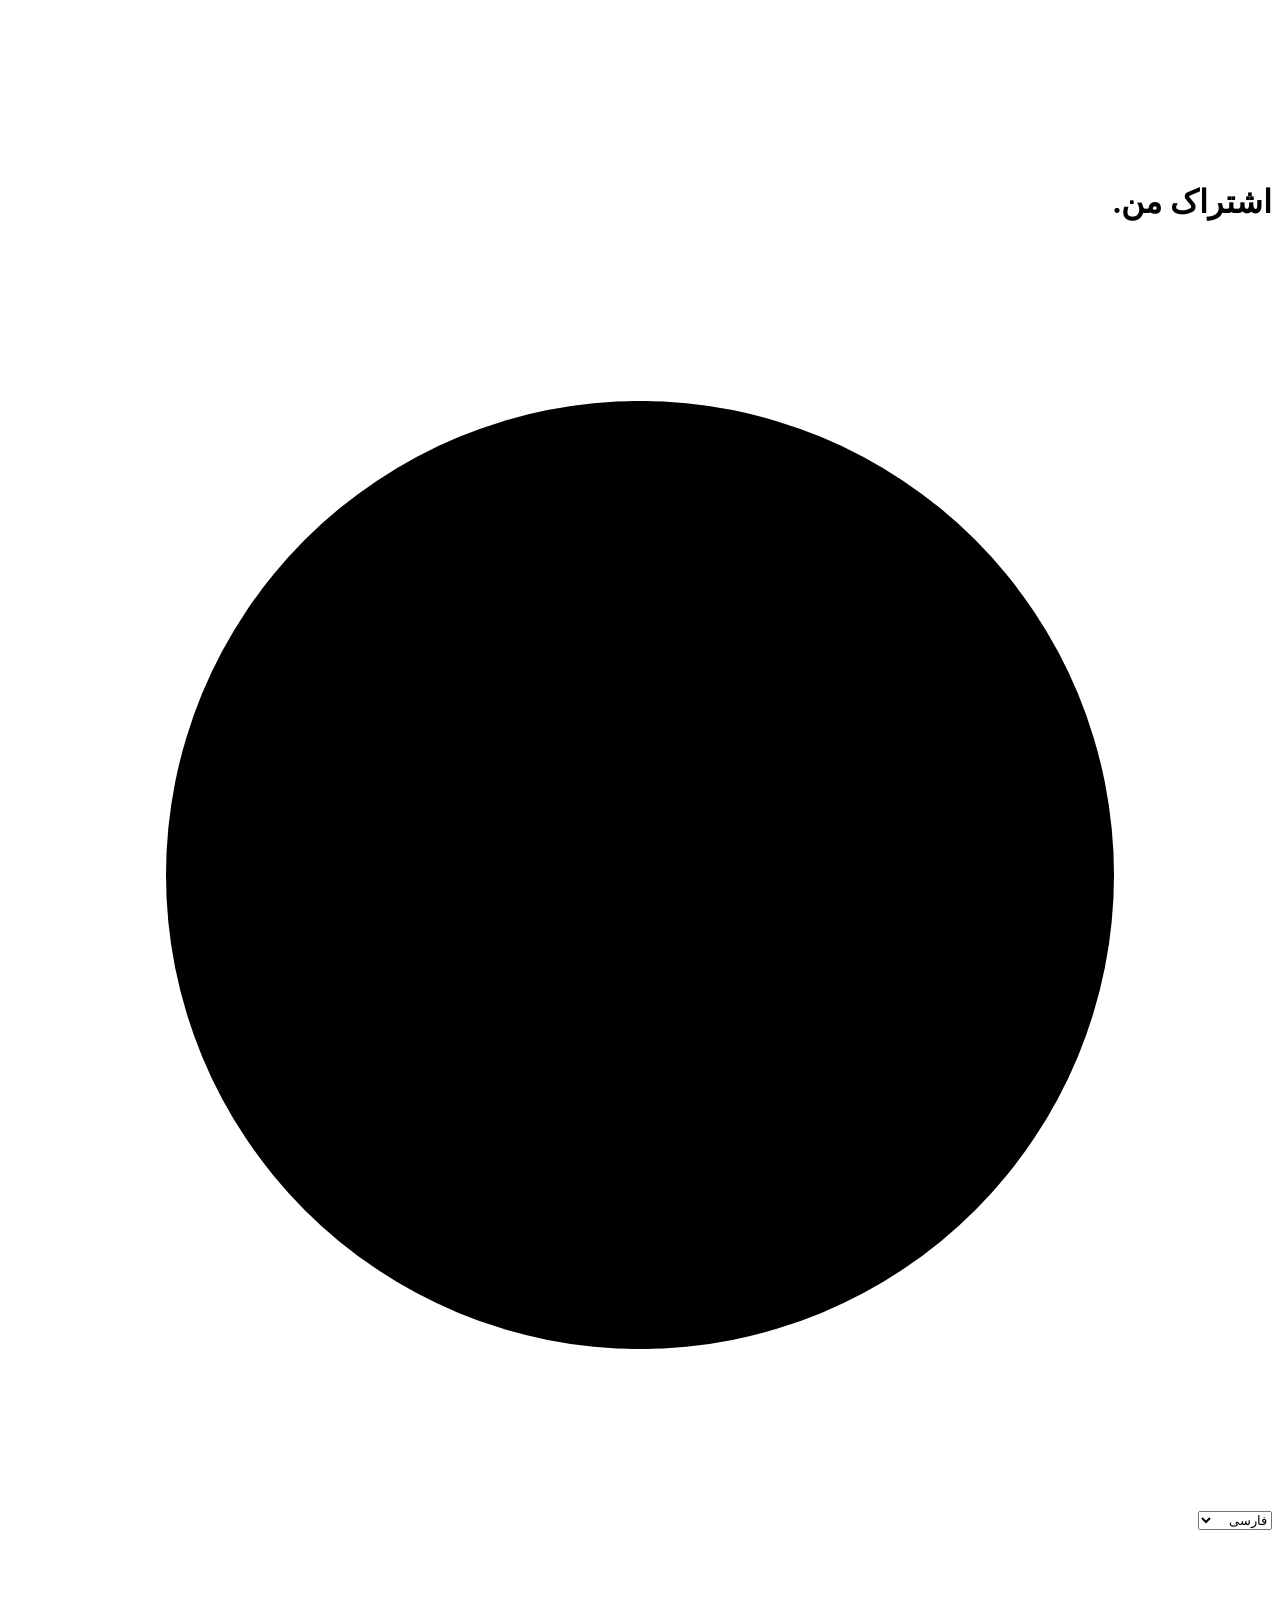
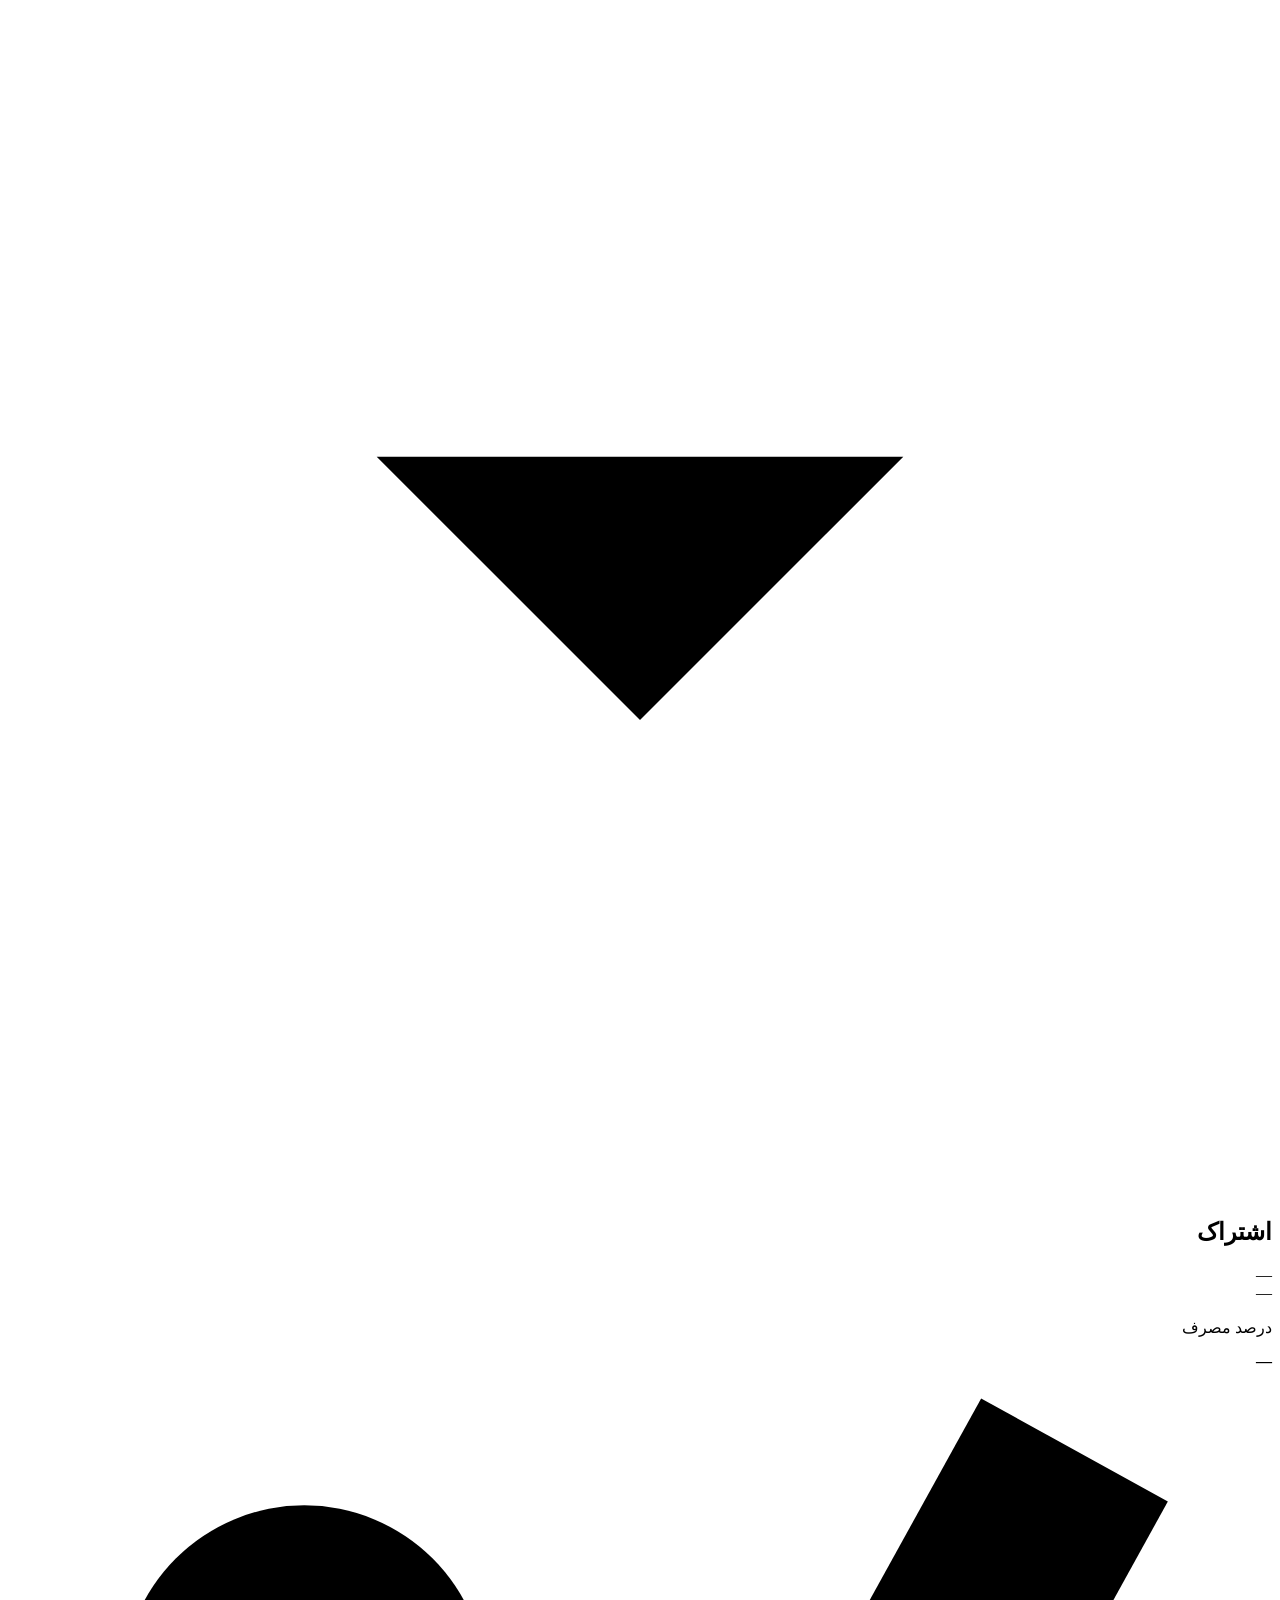
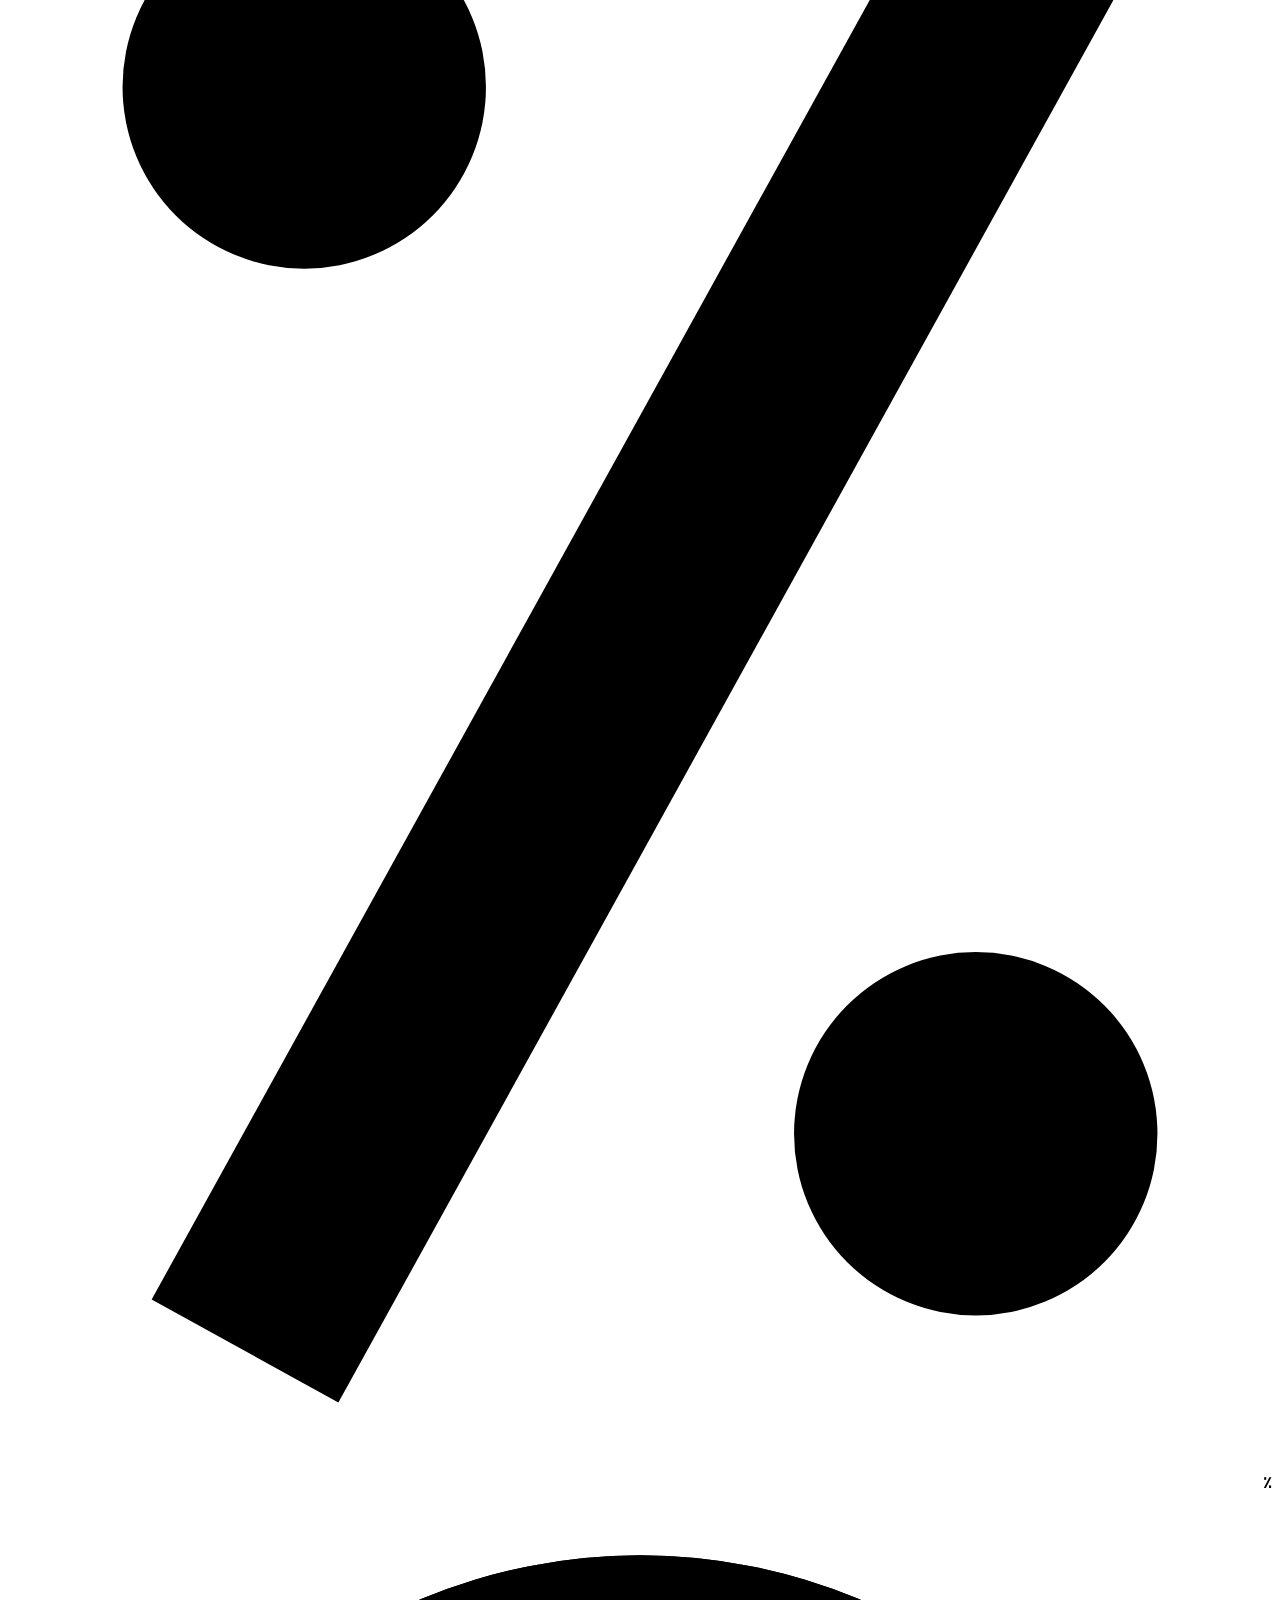
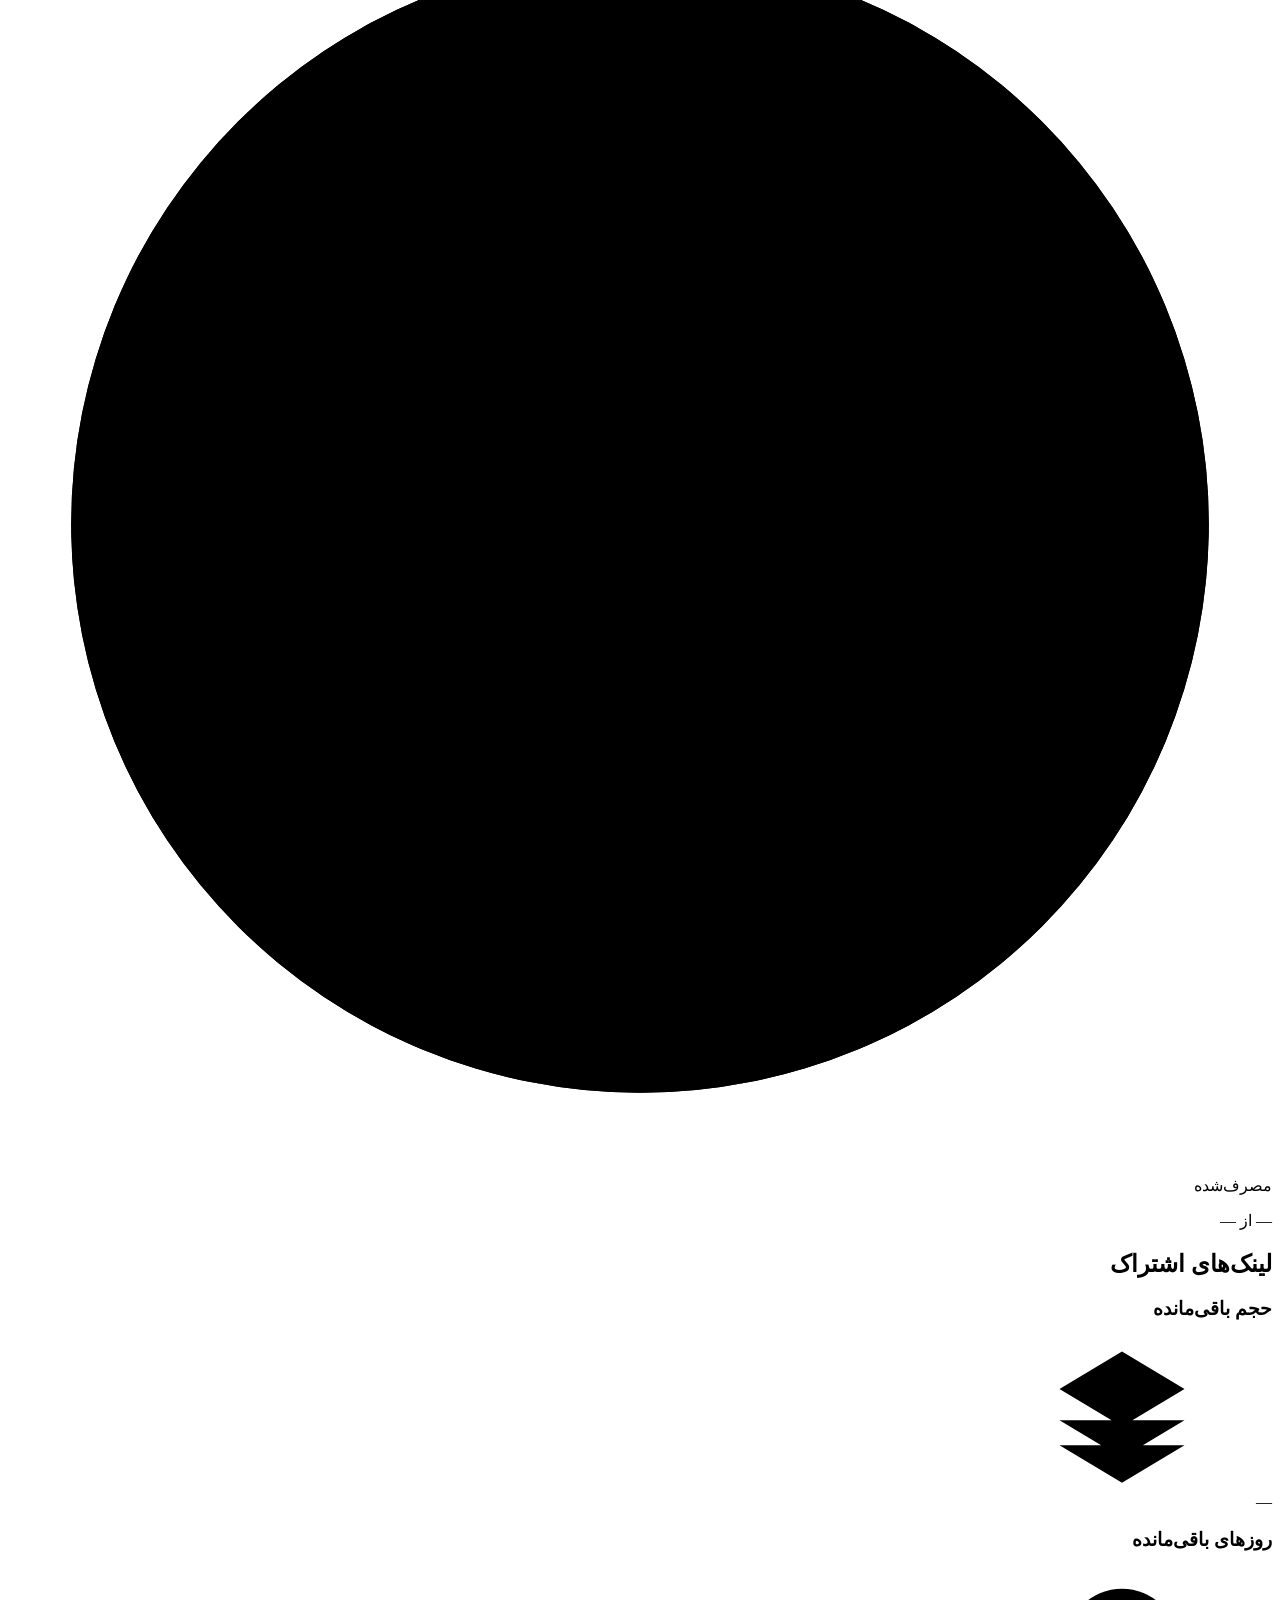
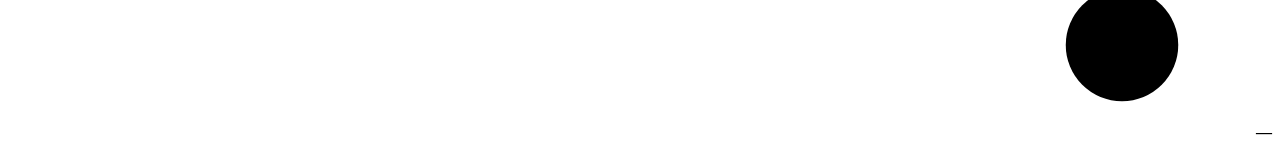
<file: src/page.html>
<!doctype html>
<html lang="fa" dir="rtl">
<head>
  <meta charset="utf-8">
  <meta name="viewport" content="width=device-width, initial-scale=1">
  <meta name="theme-color" content="#f1f0eb">
  <title data-i18n="subscription">اشتراک</title>
  <meta name="referrer" content="no-referrer">
  <!-- Font notices are included below.
@FONT_NOTICE@
  -->
  <style>
@CSS@
  </style>
</head>
<body>
  <svg class="sprite" xmlns="http://www.w3.org/2000/svg" aria-hidden="true">
    <symbol id="arrow" viewBox="0 0 24 24"><path d="M4 12h16m-7-7 7 7-7 7"/></symbol>
    <symbol id="diagonal" viewBox="0 0 24 24"><path d="M5 19 19 5M6.5 5H19v12.5"/></symbol>
    <symbol id="clock" viewBox="0 0 24 24"><circle cx="12" cy="12" r="9"/><path d="M12 7v5l3 2"/></symbol>
    <symbol id="layers" viewBox="0 0 24 24"><path d="m12 2 10 6-10 6L2 8l10-6Zm10 11-10 6-10-6m20 4-10 6-10-6"/></symbol>
    <symbol id="copy" viewBox="0 0 24 24">
      <rect x="7.5" y="7.5" width="12.5" height="13" rx="2.5"/>
      <path d="M16.5 4.5a2.5 2.5 0 0 0-2-1H6A2.5 2.5 0 0 0 3.5 6v8.5a2.5 2.5 0 0 0 1 2"/>
    </symbol>
    <symbol id="check" viewBox="0 0 24 24"><path d="m5 12 4.5 4.5L19 7"/></symbol>
  </svg>

  <div class="page">
    <header class="masthead" aria-label="سربرگ اشتراک" data-i18n-label="headerLabel">
      <div class="masthead-top">
        <h1><span data-i18n="heading">اشتراک من</span><span class="title-dot" aria-hidden="true">.</span></h1>
        <div class="language-control">
          <svg class="icon language-globe" viewBox="0 0 24 24" aria-hidden="true">
            <circle cx="12" cy="12" r="9"/>
            <ellipse cx="12" cy="12" rx="4" ry="9"/>
            <path d="M3 12h18"/>
          </svg>
          <select id="language-select" aria-label="زبان" data-i18n-label="language">
            <option value="fa" lang="fa">فارسی</option>
            <option value="en" lang="en">English</option>
            <option value="ru" lang="ru">Русский</option>
            <option value="zh" lang="zh-Hans">简体中文</option>
          </select>
          <svg class="icon language-chevron" viewBox="0 0 24 24" aria-hidden="true">
            <path d="m7 10 5 5 5-5"/>
          </svg>
        </div>
      </div>
      <div class="masthead-title" aria-hidden="true"><span class="header-rule"></span></div>
    </header>

    <main>
      <div class="dashboard">
        <section class="overview" aria-labelledby="overview-title">
          <div class="split overview-meta">
            <div class="overview-heading">
              <h2 id="overview-title" data-i18n="subscription">اشتراک</h2>
              <span class="plan-state" id="plan-status">—</span>
            </div>
            <bdi id="subscription-id" class="latin" dir="ltr">—</bdi>
          </div>
          <div class="split overview-body">
            <div class="percentage">
              <p data-i18n="usagePercent">درصد مصرف</p>
              <strong class="percent-value" dir="ltr">
                <span id="percentage-number">—</span>
                <svg class="percent-symbol" viewBox="0 0 32 43" aria-hidden="true">
                  <circle cx="7.5" cy="8" r="4.6"/>
                  <path d="M6 40 27 2" stroke="currentColor" stroke-width="5.4"/>
                  <circle cx="24.5" cy="34.5" r="4.6"/>
                </svg>
                <span class="visually-hidden" data-i18n="percentSign">٪</span>
              </strong>
            </div>
            <div class="gauge" aria-hidden="true">
              <svg class="gauge-ring" viewBox="0 0 120 120">
                <circle class="gauge-track" cx="60" cy="60" r="54"/>
                <circle class="gauge-fill" cx="60" cy="60" r="54" pathLength="100"
                        stroke-dasharray="0 100" transform="rotate(-90 60 60)"/>
              </svg>
              
            </div>
          </div>
          <div class="usage-card">
            <p id="used-label" data-i18n="used">مصرف‌شده</p>
            <div class="usage-numbers">
              <bdi id="used-volume" class="latin used-value" dir="ltr">—</bdi>
              <span class="usage-total"><span data-i18n="outOf">از</span> <bdi id="total-volume" class="latin" dir="ltr">—</bdi></span>
            </div>
            <div class="progress-track" role="progressbar" aria-labelledby="used-label"
                 aria-valuemin="0" aria-valuemax="100" aria-valuenow="0">
              <div class="progress-fill"></div>
            </div>
          </div>
        </section>

        <section class="link-section" aria-labelledby="links-title">
          <div class="split section-heading">
            <h2 id="links-title" data-i18n="links">لینک‌های اشتراک</h2>
            
          </div>
          <div class="link-grid">
            <button class="link-button primary" type="button" hidden data-link="subscription"><span class="link-copy"><strong data-i18n="subscriptionLink">کپی لینک اشتراک</strong></span><svg class="icon" aria-hidden="true"><use href="#copy"/></svg></button>
            <button class="link-button" type="button" hidden data-link="mihomo"><span class="link-copy"><strong data-i18n="mihomoLink">کپی لینک کلش / Mihomo</strong></span><svg class="icon" aria-hidden="true"><use href="#copy"/></svg></button>
            <button class="link-button" type="button" hidden data-link="json"><span class="link-copy"><strong data-i18n="jsonLink">کپی لینک JSON</strong></span><svg class="icon" aria-hidden="true"><use href="#copy"/></svg></button>
          </div>
        </section>

        <section class="usage" aria-label="حجم و زمان باقی‌مانده" data-i18n-label="usageLabel">

          <div class="metrics">
            <div class="metric">
              <div class="split">
                <h3 data-i18n="remainingVolume">حجم باقی‌مانده</h3>
                <svg class="icon" aria-hidden="true"><use href="#layers"/></svg>
              </div>
              <bdi id="remaining-volume" class="latin metric-value" dir="ltr">—</bdi>
            </div>
            <div class="metric">
              <div class="split">
                <h3 data-i18n="remainingDays">روزهای باقی‌مانده</h3>
                <svg class="icon" aria-hidden="true"><use href="#clock"/></svg>
              </div>
              <strong id="remaining-days" class="metric-value">—</strong>
            </div>
          </div>
        </section>


      </div>

      <section class="configs" hidden aria-labelledby="configs-title">
        <div class="split section-heading">
          <h2 id="configs-title" data-i18n="configs">کانفیگ‌ها</h2>
          
        </div>
        <ol class="config-list"></ol>
        <template id="config-row">
          <li class="config-row split">
            <div class="config-name">
              <h3><span data-i18n="config">کانفیگ</span> <bdi class="latin" dir="ltr"></bdi></h3>
            </div>
            <button class="copy-button" type="button">
              <svg class="icon" aria-hidden="true"><use href="#copy"/></svg><span data-i18n="copy">کپی</span>
            </button>
          </li>
        </template>
      </section>
    </main>

    <footer class="split site-footer" hidden>
      <h2 data-i18n="help">به راهنمایی نیاز دارید؟</h2>
      <button class="support-link" id="support-link" type="button">
        <span data-i18n="support">تماس با پشتیبانی</span>
        <svg class="icon" aria-hidden="true"><use href="#diagonal"/></svg>
      </button>
    </footer>
  </div>

  <div class="toast" id="toast" role="status" aria-live="polite"></div>
  <dialog id="copy-dialog" class="copy-dialog" aria-labelledby="copy-dialog-title">
    <h2 id="copy-dialog-title" data-i18n="manualCopy">کپی دستی</h2>
    <label for="copy-value" data-i18n="selectText">متن را انتخاب و کپی کنید.</label>
    <textarea id="copy-value" dir="ltr" rows="3" readonly></textarea>
    <form method="dialog"><button type="submit" data-i18n="close">بستن</button></form>
  </dialog>
  <script>
@ADAPTER@
@JS@
  </script>
</body>
</html>
</file>
